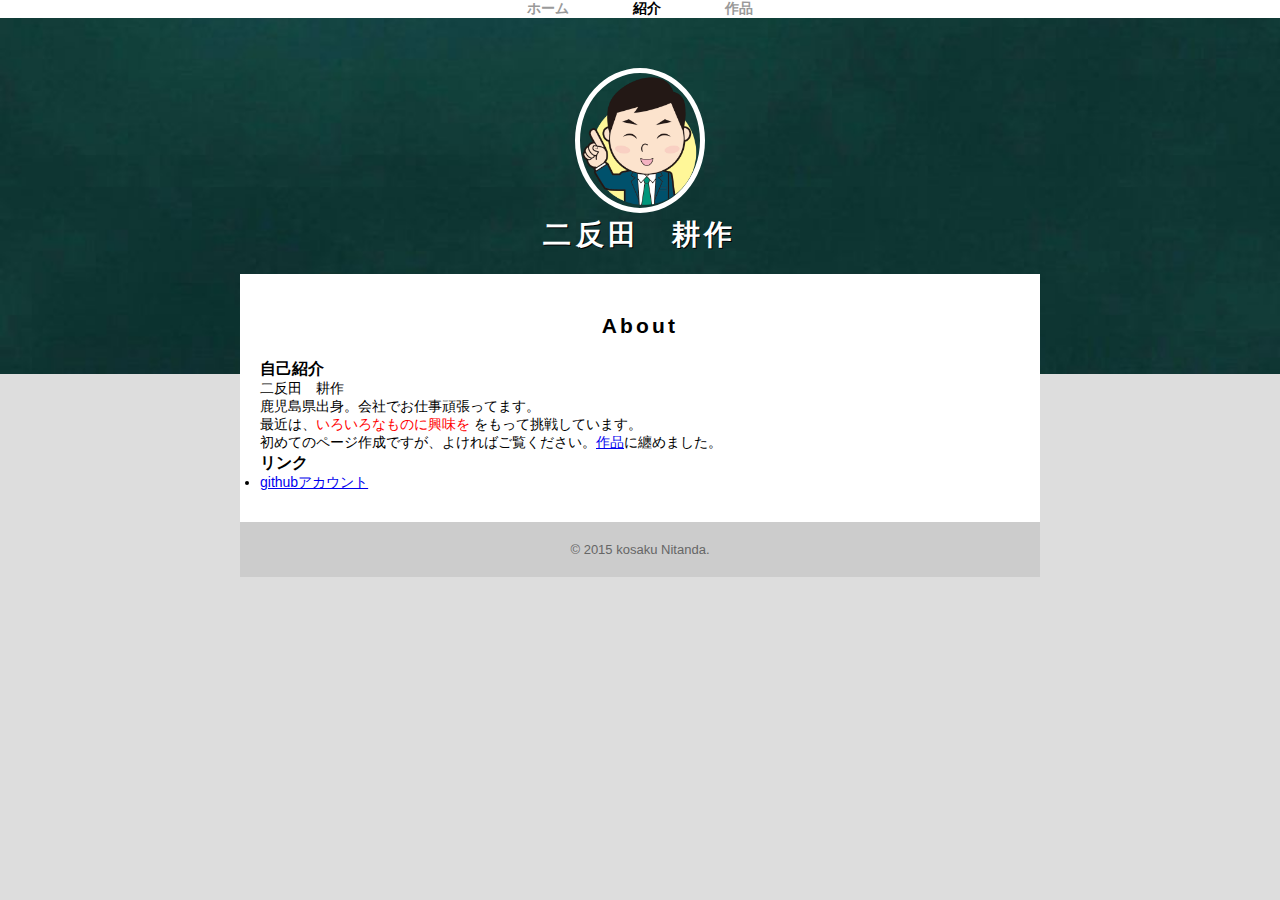
<file: about.html>
<!DOCTYPE html>
<html lang="ja">
  <head>
    <meta charset="utf-8" />
    <title>Kosaku&#039;s Portfolio Website ::: About</title>
    <link rel="stylesheet" href="about.css" />
    <meta neme="keywords" content="kosaku ,nitanda, About">

  </head>
  <body>
    <header>
      <nav>
        <ul>
          <li><a href="index.html">ホーム</a></li>
          <li><a href="about.html" class="selected">紹介</a></li>
          <li><a href="Content.html">作品</a></li>
        </ul>
      </nav>
      <div id="logo">
        <img src="sozai_28408.png" alt="" />
        <h1>二反田　耕作</h1>
      </div>
    </header>
    <div class="container">
      <section>
        <h2>About</h2>
        <h3>自己紹介</h3>
        <p>二反田　耕作</p>
        <p>鹿児島県出身。会社でお仕事頑張ってます。</p>
        <p>最近は、<span class="red">いろいろなものに興味を</span> をもって挑戦しています。</p>
        <p>初めてのページ作成ですが、よければご覧ください。<a href="Content.html">作品</a>に纏めました。</p>
        <h3>リンク</h3>
        <ul>
          <li><a href="https://github.com/kosakunitanda/" target="_blank">githubアカウント</a></li>
        </ul>
      </section>
      <footer>
        <p>&copy; 2015 kosaku Nitanda.</p>
      </footer>
    </div>
  </body>
  
</html>
</file>
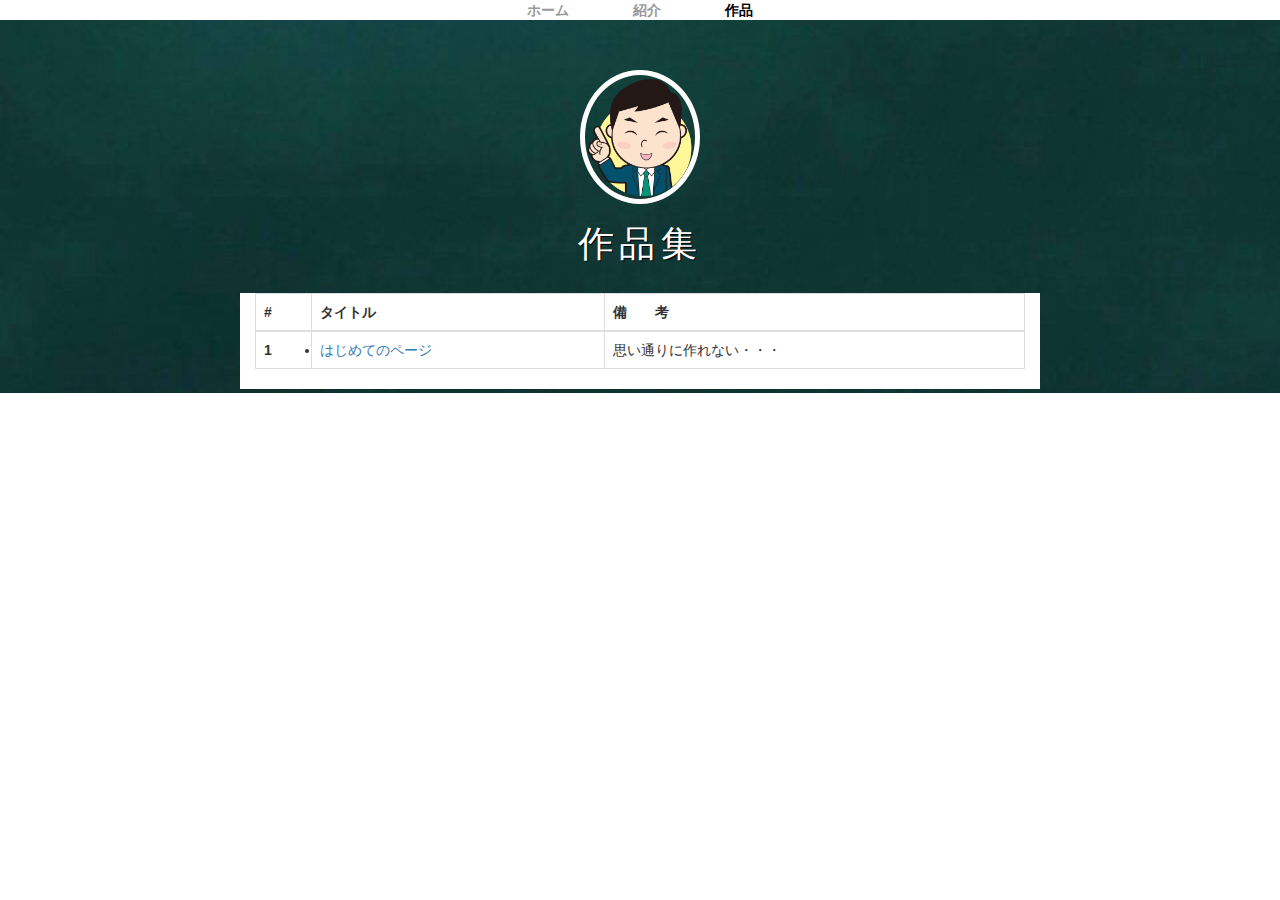
<file: Content.html>
<!DOCTYPE html>
<html lang="ja">
  <head>
    <meta charset="utf-8">
    <!--   
        **********************************************************************************
        これはInternetExplorerのブラウザではバージョン毎に異なるレンダリングがされてしまって
        崩れることがあるので、互換表示をさせないために設定するmetaタグです。
        **********************************************************************************  
     -->
    <meta http-equiv="X-UA-Compatible" content="IE=edge">

    <!--
        **********************************************************************************  
        これはレスポンシブ・ウェブデザインにするために必要なmetaタグです。
        **********************************************************************************  
    -->
    <meta name="viewport" content="width=device-width, initial-scale=1">
    <title>Kosaku&#039;s Portfolio Website ::: Content</title>

    <link rel="stylesheet" href="content.css" />

    <!--
        **********************************************************************************  
        ここで重要なのは、BootstrapのJSより、jQueryを先に読み込むことです。
        そうしないとBootstrapのJavaScriptを使う動きが動作しないので注意してください。
        **********************************************************************************  
    -->
    <!-- BootstrapのCSS読み込み -->
    <link rel="stylesheet" href="//maxcdn.bootstrapcdn.com/bootstrap/3.3.5/css/bootstrap.min.css">
    <!-- jQuery読み込み -->
    <script src="//ajax.googleapis.com/ajax/libs/jquery/1.11.3/jquery.min.js"></script>
    <!-- BootstrapのJS読み込み -->
    <script src="//maxcdn.bootstrapcdn.com/bootstrap/3.3.5/js/bootstrap.min.js"></script>
  </head>
  <body>
   <header>
      <nav>
        <ul>
          <li><a href="index.html">ホーム</a></li>
          <li><a href="about.html" >紹介</a></li>
          <li><a href="Content.html" class="selected">作品</a></li>
        </ul>
      </nav>
      <div id="logo">
        <img src="sozai_28408.png" alt="" />
        <h1>作品集</h1>
      </div>
    </header>
    <div class="container">
      <table class="table table-bordered">
        <thead>
          <tr>
            <th>#</th>
            <th>タイトル</th>
            <th>備　　考</th>
          </tr>
        </thead>
        <tbody>
          <tr>
            <th scope="row">1</th>
            <td>
                <li><a href="https://kosakunitanda.github.io/index.html" >はじめてのページ</a></li>
            </td>
            <td>思い通りに作れない・・・</td>
          </tr>
        </tbody>
      </table>
    </div>
  </body>
</html>
</file>
<file: about.css>
*{
    margin: 0;
    padding: 0;
}
header {
  background-image: url("49511501.jpg");
  background-position: center;
  background-size: cover;
  background-repeat: no-repeat;
  padding-bottom: 100px;
}

body {
  font-family: YuGothic, "游ゴシック", "メイリオ", Meiryo, "ヒラギノ角ゴ Pro W3", "Hiragino Kaku Gothic Pro", sans-serif;
  background-color: #ddd;
  font-size :14px;
}
nav {
     margin: 0 0 30px 0;
  text-align: center;
  background :#fff;
}
nav ul li {
  margin: 0 20px;
  display: inline-block;
}
nav ul li a{
  padding: 15px 10px;
  text-decoration: none;
  color: #999;
  font-weight: bold;
    
}

nav ul li a.selected{
    color: #000;
}

#logo {
  padding: 20px 0;
  text-align: center;
}
#logo img {
  max-width: 120px;
  border: 5px solid #fff;
  border-radius: 100%;
}
#logo h1 {
  letter-spacing: 0.15em;
  color: #fff;
  text-shadow: 1px 1px 0px #000;
}
.container {
  max-width: 800px;
  margin: -100px auto 0;
  background-color: #fff;
}

section {
  padding: 30px 20px;
}

section h2 {
    padding: 10px 0 20px 0;
    text-align: center;
    letter-spacing: 0.15em;
    
    
}

footer {
  padding: 20px 0;
  font-size: 93%;
  text-align: center;
  background-color: #ccc;
  color: #666;
}

span.red {
  color: red;
}
</file>
<file: content.css>
*{
    margin: 0;
    padding: 0;
}
header {
  background-image: url("49511501.jpg");
  background-position: center;
  background-size: cover;
  background-repeat: no-repeat;
  padding-bottom: 100px;
}

body {
  font-family: YuGothic, "游ゴシック", "メイリオ", Meiryo, "ヒラギノ角ゴ Pro W3", "Hiragino Kaku Gothic Pro", sans-serif;
  background-color: #ddd;
  font-size :14px;
}
nav {
     margin: 0 0 30px 0;
  text-align: center;
  background :#fff;
}
nav ul li {
  margin: 0 20px;
  display: inline-block;
}
nav ul li a{
  padding: 15px 10px;
  text-decoration: none;
  color: #999;
  font-weight: bold;
    
}

nav ul li a.selected{
    color: #000;
}

#logo {
  padding: 20px 0;
  text-align: center;
}
#logo img {
  max-width: 120px;
  border: 5px solid #fff;
  border-radius: 100%;
}
#logo h1 {
  letter-spacing: 0.15em;
  color: #fff;
  text-shadow: 1px 1px 0px #000;
}
.container {
  max-width: 800px;
  margin: -100px auto 0;
  background-color: #fff;
}

section {
  padding: 30px 20px;
}

section h2 {
    padding: 10px 0 20px 0;
    text-align: center;
    letter-spacing: 0.15em;
    
    
}

footer {
  padding: 20px 0;
  font-size: 93%;
  text-align: center;
  background-color: #ccc;
  color: #666;
}

span.red {
  color: red;
}
</file>
